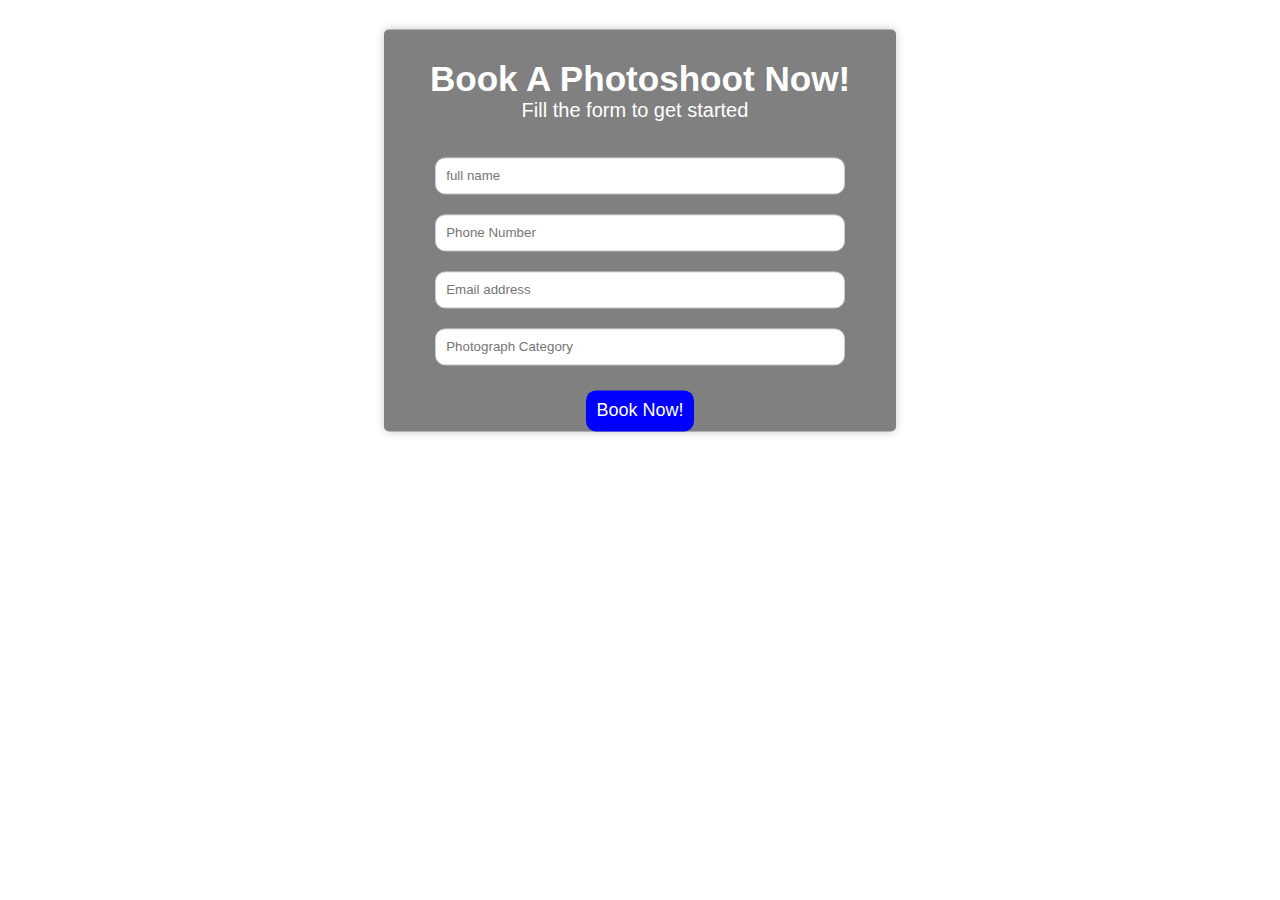
<file: WEBSITE LANDING PAGE copy/index2.html>
<!DOCTYPE html>
<html lang="en">
<head>
  <meta charset="UTF-8">
  <meta name="viewport" content="width=device-width, initial-scale=1.0">
  <title>Document</title>
  <link rel="stylesheet" href="style2.css">
</head>
<body>
  <article id="artcle">
    <form id="fo" action="api/login" method="post">
      <strong id="h3"><h3>Book A Photoshoot Now!</h3></strong>
      <p>Fill the form to get started</p>
      <label for="full name"></label>
      <input type="text" id="full-name" placeholder="full name">
      <label for="phone number"></label>
      <input type="text" id="phone-number" placeholder="Phone Number">
      <label for="email"></label>
      <input type="text" id="email" placeholder="Email address">
      <label for="Category"></label>
      <input type="text" id="Category" placeholder="Photograph Category">
      <!-- #overlay #fo #sub button -->
      <button type="submit" onclick="sub()" id="sub"><a href="#">Book Now!</a></button>
    </form>
  </article>
</body>
</html>
</file>
<file: WEBSITE LANDING PAGE copy/style2.css>
/* Global Styles */
*{
  margin: 0px;
  padding: 0px;
  box-sizing: border-box;

}

html {
  scroll-behavior: smooth;
}

body {
  display: grid;
  grid-template-columns: auto, 1fr;
  grid-template-rows: repeat(auto, 1fr);
  width: auto !important;
  height: auto;
  font-family: 'Franklin Gothic Medium', 'Arial Narrow', Arial, sans-serif;
  background-color: white;
}
/* article style */
#article {
  display: flex;
  flex-direction: column;
  margin-top: 30px;
  background-color: grey;

}

/* Form element styling */
#fo {
  display: flex;
  flex-direction: column;
  position: absolute;
  align-items: center;
  text-align: center;
  width: 40%;
  height: fit-content;
  border-radius: 5px;
  margin-top: 150px;
  transform: translate(75%, -30%);
  z-index: 1;
  background-color: grey;
  opacity: 1s;
  box-shadow: 0 0 10px rgba(0, 0, 0, 0.2);
}

#fo #h3 {
  margin-top: 0px;
  font-size: 30px;
  text-align: center;
  color: white;
  margin-top: 30px;

}

#fo label {
  display: block;
  margin-bottom: 15px;
}

#fo p {
  margin-bottom: 20px;
  font-size: 20px;
  font-weight: 100;
  text-align: center;
  color: white;
  margin-right: 10px;
}

#fo input[type="text"], form input[type="email"], form input[type="password"] {
  width: 80%;
  padding: 10px;
  margin-bottom: 5px;
  border: 1px solid #ccc;
  border-radius: 10px;
}

#fo button[type="submit"] {
  background-color: blue;
  color: #fff;
  padding: 10px 10px;
  border: none;
  border-radius: 10px;
  cursor: pointer;
  align-self: center;
  margin-top: 20px;
  align-self: center;
  z-index: 1;
}

#fo button[type="submit"] a{
  font-size: 18px;
  color: white;
  background-color: blue;
  text-align: center;
  text-decoration: none;
  margin-top: 0px;
  
}

#fo button[type="submit"]:hover {
  background-color: #b4b8db;
  transition-duration: 0.5s;
  transition-timing-function: ease-in-out;
  transition-delay: 0.5s;
  opacity: 0.5s;
} 

#sub {
  margin-top: 0px;
  background-color: blue;
  color: #ffffff;
  padding: 10px 20px;
  border: none;
  width: auto;
  border-radius: 5px;
  cursor: pointer;
}

#sub:hover {
  background-color: #3e8e41;
  transition-duration: 0.5s;
  transition-timing-function: ease-in-out;
  transition-delay: 1s;
  opacity: 1s;
  
}
</file>
